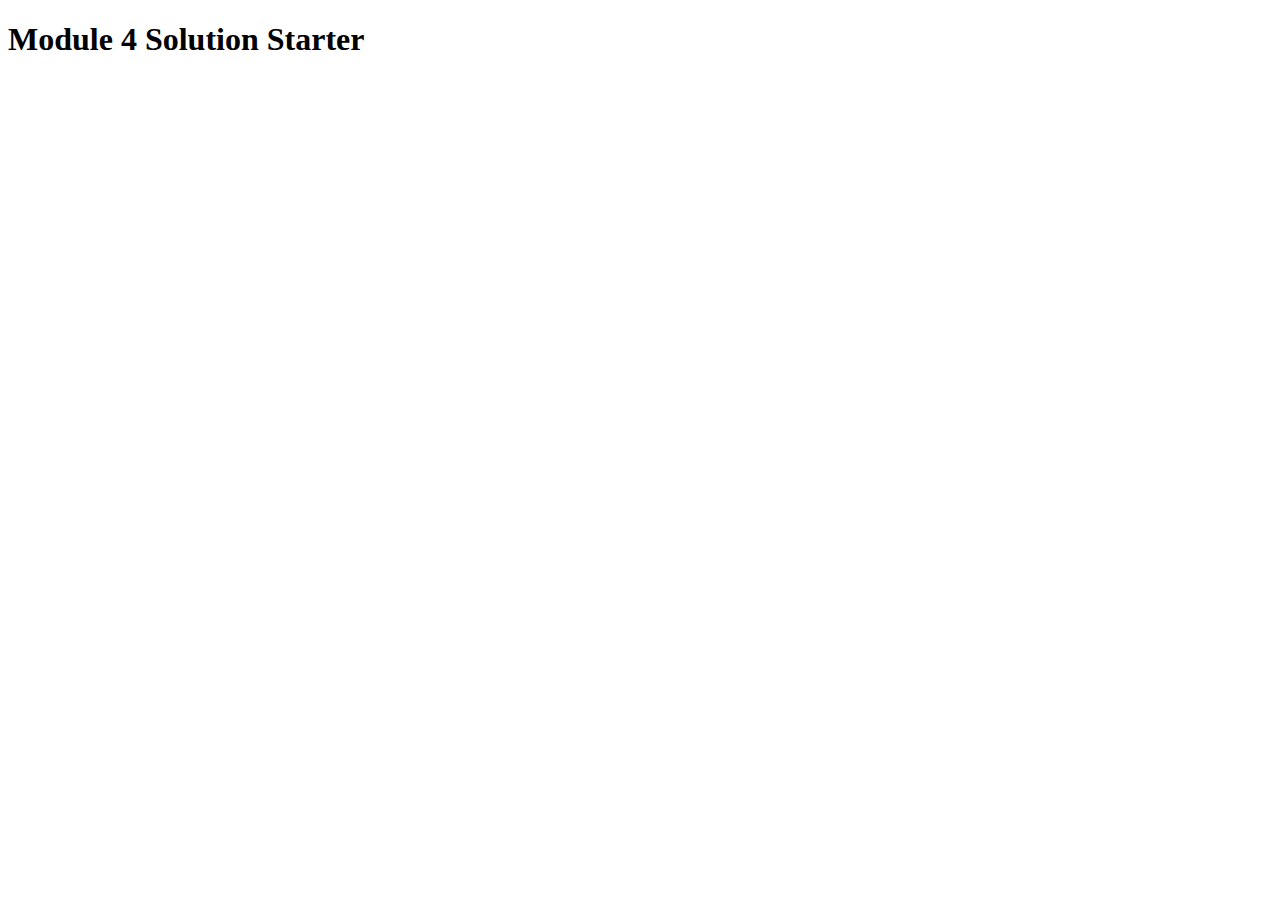
<file: Module_4_Solution/index.html>
<!DOCTYPE html>
<html>
    <head>
        <meta charset="utf-8">
        <title>Module 4 Solution</title>
        <script src="speakhello.js"></script>
        <script src="speakgoodbye.js"></script>
        <script src="script.js"></script>
    </head>
    <body>
        <h1>Module 4 Solution Starter</h1>
    </body>
</html>
</file>
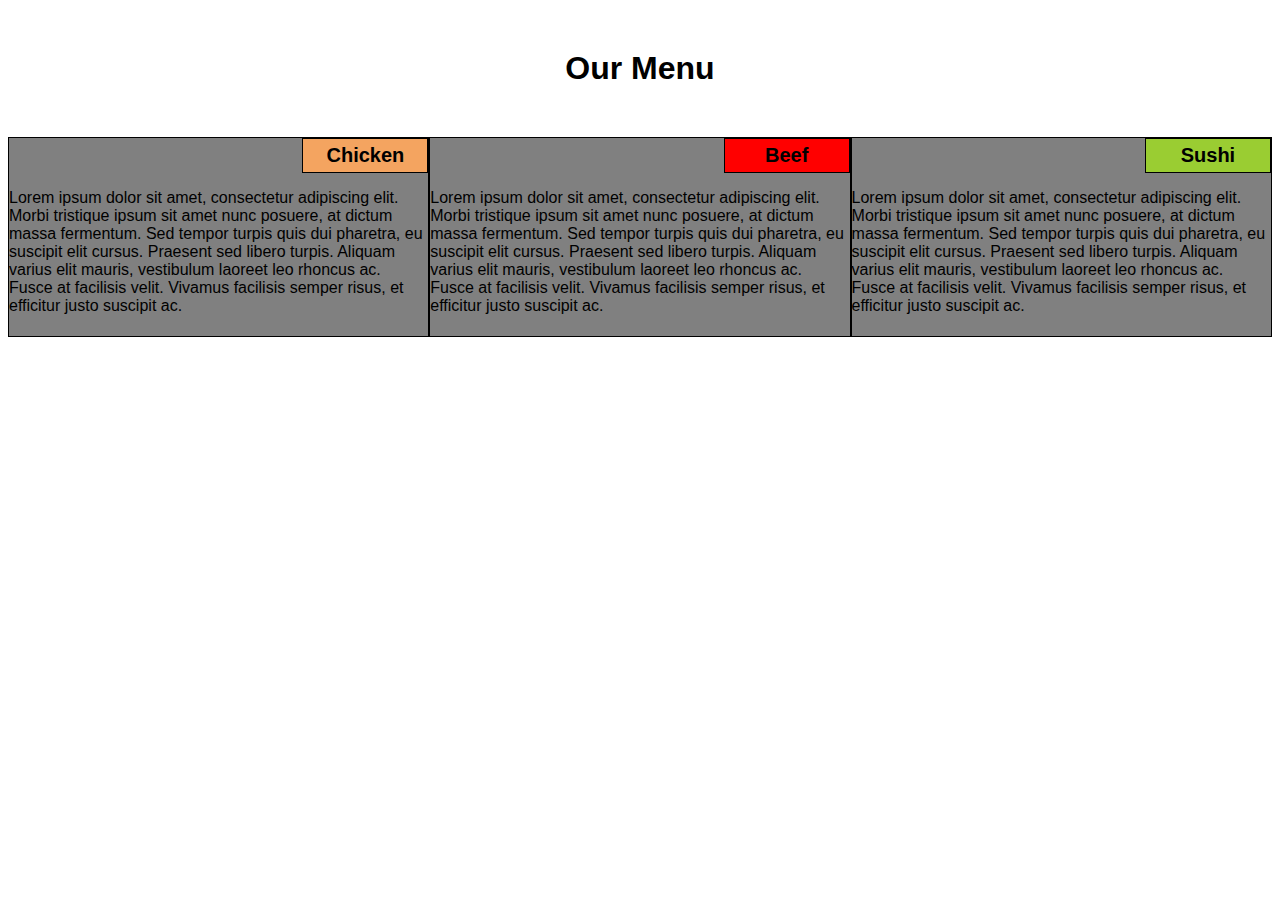
<file: Module_2_Assignment/module2.html>
<!Doctype html>
<html>
    <head>
        <meta charset="utf-8">
        <link rel="stylesheet" href="module2.css">
        <meta name="viewport" content="width=device-width, initial-scale=1">
        <title>Assignment Solution for module 2</title>
    </head>
        <body>
            <h1>Our Menu</h1>
            <div class="row">
                <div class="col-lg-4 col-md-6 col-sm-12">
                <section>
                <div class="Chicken">
                    Chicken
                </div>
                <p>
                    Lorem ipsum dolor sit amet, consectetur adipiscing elit. Morbi tristique ipsum sit amet nunc posuere, at dictum massa fermentum. Sed tempor turpis quis dui pharetra, eu suscipit elit cursus. Praesent sed libero turpis. Aliquam varius elit mauris, vestibulum laoreet leo rhoncus ac. Fusce at facilisis velit. Vivamus facilisis semper risus, et efficitur justo suscipit ac.
                </p>
                </section>
                </div>
                <div class="col-lg-4 col-md-6 col-sm-12">
                <section>
                <div class="Beef">
                    Beef
                </div>
                <p>
                    Lorem ipsum dolor sit amet, consectetur adipiscing elit. Morbi tristique ipsum sit amet nunc posuere, at dictum massa fermentum. Sed tempor turpis quis dui pharetra, eu suscipit elit cursus. Praesent sed libero turpis. Aliquam varius elit mauris, vestibulum laoreet leo rhoncus ac. Fusce at facilisis velit. Vivamus facilisis semper risus, et efficitur justo suscipit ac.
                </p>
                </section>
                </div>
                <div class="col-lg-4 col-md-12 col-sm-12">
                <section>
                <div class="Sushi">
                    Sushi
                </div>
                <p>
                    Lorem ipsum dolor sit amet, consectetur adipiscing elit. Morbi tristique ipsum sit amet nunc posuere, at dictum massa fermentum. Sed tempor turpis quis dui pharetra, eu suscipit elit cursus. Praesent sed libero turpis. Aliquam varius elit mauris, vestibulum laoreet leo rhoncus ac. Fusce at facilisis velit. Vivamus facilisis semper risus, et efficitur justo suscipit ac.
                </p>
                </section>
                </div>
            </div>
            
            
        </body>
    
</html>
</file>
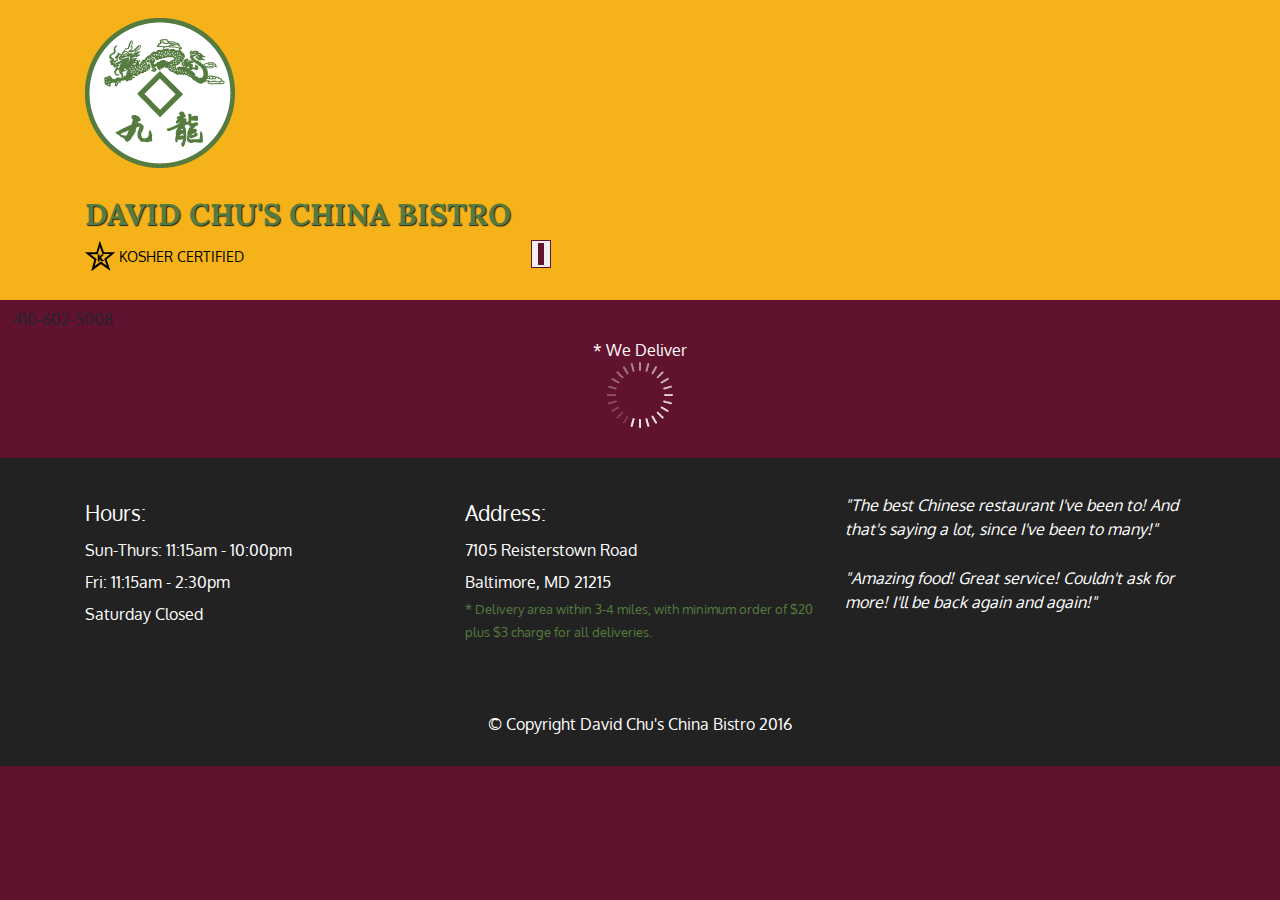
<file: Module_5_Solution/index5.html>
<!doctype html>
<html lang="en">
  <head>
    <meta charset="utf-8">
    <meta http-equiv="X-UA-Compatible" content="IE=edge">
    <meta name="viewport" content="width=device-width, initial-scale=1">
    <title>David Chu's China Bistro</title>
    <link rel="stylesheet" href="css/bootstrap.min.css">
    <link rel="stylesheet" href="css/styles.css">
    <link href='https://fonts.googleapis.com/css?family=Oxygen:400,300,700' rel='stylesheet' type='text/css'>
    <link href='https://fonts.googleapis.com/css?family=Lora' rel='stylesheet' type='text/css'>
  </head>
<body>
  <header>
    <nav id="header-nav" class="navbar navbar-default">
      <div class="container">
        <div class="navbar-header">
          <a href="index.html" class="pull-left visible-md visible-lg">
            <div id="logo-img" alt="Logo image"></div>
          </a>

          <div class="navbar-brand">
            <a href="index.html"><h1>David Chu's China Bistro</h1></a>
            <p>
              <img src="images/star-k-logo.png" alt="Kosher certification">
              <span>Kosher Certified</span>
            </p>
          </div>

          <button id="navbarToggle" type="button" class="navbar-toggle collapsed" data-toggle="collapse" data-target="#collapsable-nav" aria-expanded="false">
            <span class="sr-only">Toggle navigation</span>
            <span class="icon-bar"></span>
            <span class="icon-bar"></span>
            <span class="icon-bar"></span>
          </button>
        </div>
        
        <div id="collapsable-nav" class="collapse navbar-collapse">
           <ul id="nav-list" class="nav navbar-nav navbar-right">
            <li id="navHomeButton" class="visible-xs active">
              <a href="index.html">
                <span class="glyphicon glyphicon-home"></span> Home</a>
            </li>
            <li id="navMenuButton">
              <a href="#" onclick="$dc.loadMenuCategories();">
                <span class="glyphicon glyphicon-cutlery"></span><br class="hidden-xs"> Menu</a>
            </li>
            <li>
              <a href="#">
                <span class="glyphicon glyphicon-info-sign"></span><br class="hidden-xs"> About</a>
            </li>
            <li>
              <a href="#">
                <span class="glyphicon glyphicon-certificate"></span><br class="hidden-xs"> Awards</a>
            </li>
            <li id="phone" class="hidden-xs">
              <a href="tel:410-602-5008">
                <span>410-602-5008</span></a><div>* We Deliver</div>
            </li>
          </ul><!-- #nav-list -->
        </div><!-- .collapse .navbar-collapse -->
      </div><!-- .container -->
    </nav><!-- #header-nav -->
  </header>

  <div id="call-btn" class="visible-xs">
    <a class="btn" href="tel:410-602-5008">
    <span class="glyphicon glyphicon-earphone"></span>
    410-602-5008
    </a>
  </div>
  <div id="xs-deliver" class="text-center visible-xs">* We Deliver</div>

  <div id="main-content" class="container"></div>

  <footer class="panel-footer">
    <div class="container">
      <div class="row">
        <section id="hours" class="col-sm-4">
          <span>Hours:</span><br>
          Sun-Thurs: 11:15am - 10:00pm<br>
          Fri: 11:15am - 2:30pm<br>
          Saturday Closed
          <hr class="visible-xs">
        </section>
        <section id="address" class="col-sm-4">
          <span>Address:</span><br>
          7105 Reisterstown Road<br>
          Baltimore, MD 21215
          <p>* Delivery area within 3-4 miles, with minimum order of $20 plus $3 charge for all deliveries.</p>
          <hr class="visible-xs">
        </section>
        <section id="testimonials" class="col-sm-4">
          <p>"The best Chinese restaurant I've been to! And that's saying a lot, since I've been to many!"</p>
          <p>"Amazing food! Great service! Couldn't ask for more! I'll be back again and again!"</p>
        </section>
      </div>
      <div class="text-center">&copy; Copyright David Chu's China Bistro 2016</div>
    </div>
  </footer>

  <!-- jQuery (Bootstrap JS plugins depend on it) -->
  <script src="js/jquery-2.1.4.min.js"></script>
  <script src="js/bootstrap.min.js"></script>
  <script src="js/ajax-utils.js"></script>
  <script src="js/script.js"></script>
</body>
</html>
</file>
<file: Module_2_Assignment/module2.css>
* {
	box-sizing: border-box;
}


h1{
    text-align:center;
    color: black;
    font-family: sans-serif;
    margin-top: 50px;
    margin-bottom: 50px;
}

.container {
	margin-left: auto;
	margin-right: auto;
	margin-top: 10px;
	margin-bottom: 10px;
	padding: 10px;
}

section {
	border:	1px solid black;
	background-color: gray;
	width: 100%;
	height: 200px;
	font-family: Helvetica;
	color: black;
	position: relative;
    overflow: auto;
    float:left;
}
.Chicken {
	border: 1px solid black;
	text-align: center;
	width: 30%;
	margin-left: 70%;
	font-family: Georgia,sans-serif;
	font-weight: bold;
	font-size: 125%;
	margin-bottom: 0;
	margin-top: 0;
	padding: 5px;
	background-color: sandybrown;
}

.Beef {
	border: 1px solid black;
	text-align: center;
	width: 30%;
	margin-left: 70%;
	font-family: Georgia,sans-serif;
	font-weight: bold;
	font-size: 125%;
	margin-bottom: 0;
	margin-top: 0;
	padding: 5px;
	background-color: red;
}

.Sushi {
	border: 1px solid black;
	text-align: center;
	width: 30%;
	margin-left: 70%;
	font-family: Georgia,sans-serif;
	font-weight: bold;
	font-size: 125%;
	margin-bottom: 0;
	margin-top: 0;
	background-color: yellowgreen;
	padding: 5px;
}


.row{
    width=100%;
}
@media (min-width: 992px) {
    .col-lg-1, .col-lg-2, .col-lg-3, .col-lg-4, .col-lg-5, .col-lg-6, .col-lg-7, .col-lg-8, .col-lg-9, .col-lg-10, .col-lg-11, .col-lg-12 {
      float: left;
    }
  
    .col-lg-1 {
      width: 8.33%;
    }
    .col-lg-2 {
      width: 16.66%;
    }
    .col-lg-3 {
      width: 25%;
    }
    .col-lg-4 {
      width: 33.33%;
    }
    .col-lg-5 {
      width: 41.66%;
    }
    .col-lg-6 {
      width: 50%;
    }
    .col-lg-7 {
      width: 58.33%;
    }
    .col-lg-8 {
      width: 66.66%;
    }
    .col-lg-9 {
      width: 74.99%;
    }
    .col-lg-10 {
      width: 83.33%;
    }
    .col-lg-11 {
      width: 91.66%;
    }
    .col-lg-12 {
      width: 100%;
    }
  
  }
  
  
  @media (min-width: 768px) and (max-width: 991px) {
    .col-md-1, .col-md-2, .col-md-3, .col-md-4, .col-md-5, .col-md-6, .col-md-7, .col-md-8, .col-md-9, .col-md-10, .col-md-11, .col-md-12 {
      float: left;
    }
  
    .col-md-1 {
      width: 8.33%;
    }
    .col-md-2 {
      width: 16.66%;
    }
    .col-md-3 {
      width: 25%;
    }
    .col-md-4 {
      width: 33.33%;
    }
    .col-md-5 {
      width: 41.66%;
    }
    .col-md-6 {
      width: 50%;
    }
    .col-md-7 {
      width: 58.33%;
    }
    .col-md-8 {
      width: 66.66%;
    }
    .col-md-9 {
      width: 74.99%;
    }
    .col-md-10 {
      width: 83.33%;
    }
    .col-md-11 {
      width: 91.66%;
    }
    .col-md-12 {
      width: 100%;
    }
  }
  
  
  @media (max-width: 768px) {
    .col-sm-1, .col-sm-2, .col-sm-3, .col-sm-4, .col-sm-5, .col-sm-6, .col-sm-7, .col-sm-8, .col-sm-9, .col-sm-10, .col-sm-11, .col-sm-12 {
       float: left;
    }
  
    .col-sm-1 {
      width: 8.33%;
    }
    .col-sm-2 {
      width: 16.66%;
    }
    .col-sm-3 {
      width: 25%;
    }
    .col-sm-4 {
      width: 33.33%;
    }
    .col-sm-5 {
      width: 41.66%;
    }
    .col-sm-6 {
      width: 50%;
    }
    .col-sm-7 {
      width: 58.33%;
    }
    .col-sm-8 {
      width: 66.66%;
    }
    .col-sm-9 {
      width: 74.99%;
    }
    .col-sm-10 {
      width: 83.33%;
    }
    .col-sm-11 {
      width: 91.66%;
    }
    .col-sm-12 {
      width: 100%;
    }
  }
</file>
<file: Module_5_Solution/css/styles.css>
body {
  font-size: 16px;
  color: #fff;
  background-color: #61122f;
  font-family: 'Oxygen', sans-serif;
}

/** HEADER **/
#header-nav {
  background-color: #f6b319;
  border-radius: 0;
  border: 0;
}

#logo-img {
  background: url('../images/restaurant-logo_large.png') no-repeat;
  width: 150px;
  height: 150px;
  margin: 10px 15px 10px 0;
}

.navbar-brand {
  padding-top: 25px;
}
.navbar-brand h1 { /* Restaurant name */
  font-family: 'Lora', serif;
  color: #557c3e;
  font-size: 1.5em;
  text-transform: uppercase;
  font-weight: bold;
  text-shadow: 1px 1px 1px #222;
  margin-top: 0;
  margin-bottom: 0;
  line-height: .75;
}
.navbar-brand a:hover, .navbar-brand a:focus {
  text-decoration: none;
}
.navbar-brand p { /* Kosher cert */
  color: #000;
  text-transform: uppercase;
  font-size: .7em;
  margin-top: 15px;
}
.navbar-brand p span { /* Star-K */
  vertical-align: middle;
}

#nav-list {
  margin-top: 10px;
}
#nav-list a {
  color: #951C49;
  text-align: center;
}
#nav-list a:hover {
  background: #E7E7E7;
}
#nav-list a span {
  font-size: 1.8em;
}

#phone {
  margin-top: 5px;
}
#phone a { /* Phone number */
  text-align: right;
  padding-bottom: 0;
}
#phone div { /* We Deliver */
  color: #557c3e;
  text-align: right;
  padding-right: 15px;
}

.navbar-header button.navbar-toggle, .navbar-header .icon-bar {
  border: 1px solid #61122f;
}
.navbar-header button.navbar-toggle {
  clear: both;
  margin-top: -30px;
}
/* END HEADER */

/* FOOTER */
.panel-footer {
  margin-top: 30px;
  padding-top: 35px;
  padding-bottom: 30px;
  background-color: #222;
  border-top: 0;
}
.panel-footer div.row {
  margin-bottom: 35px;
}
#hours, #address {
  line-height: 2;
}
#hours > span, #address > span {
  font-size: 1.3em;
}
#address p {
  color: #557c3e;
  font-size: .8em;
  line-height: 1.8;
}
#testimonials {
  font-style: italic;
}
#testimonials p:nth-child(2) {
  margin-top: 25px;
}
/* END FOOTER */



/* HOME PAGE */
.container .jumbotron {
  box-shadow: 0 0 50px #3F0C1F;
  border: 2px solid #3F0C1F;
}

#menu-tile, #specials-tile, #map-tile {
  height: 250px;
  width: 100%;
  margin-bottom: 15px;
  position: relative;
  border: 2px solid #3F0C1F;
  overflow: hidden;
}
#menu-tile:hover, #specials-tile:hover, #map-tile:hover {
  box-shadow: 0 1px 5px 1px #cccccc;
}
#menu-tile {
  background: url('../images/menu-tile.jpg') no-repeat;
  background-position: center;
}
#specials-tile {
  background: url('../images/specials-tile.jpg') no-repeat;
  background-position: center;
}
#menu-tile span, #specials-tile span, #map-tile span {
  position: absolute;
  bottom: 0;
  right: 0;
  width: 100%;
  text-align: center;
  font-size: 1.6em;
  text-transform: uppercase;
  background-color: #000;
  color: #fff;
  opacity: .8;
}
/* END HOME PAGE */

/* MENU CATEGORIES PAGE */
.category-tile { 
  position: relative;
  border: 2px solid #3F0C1F;
  overflow: hidden;
  width: 200px;
  height: 200px;
  margin: 0 auto 15px;
}
.category-tile span {
  position: absolute;
  bottom: 0;
  right: 0;
  width: 100%;
  text-align: center;
  font-size: 1.2em;
  text-transform: uppercase;
  background-color: #000;
  color: #fff;
  opacity: .8;
}
.category-tile:hover {
  box-shadow: 0 1px 5px 1px #cccccc;
}

#menu-categories-title + div {
  margin-bottom: 50px;
}
/* END MENU CATEGORIES PAGE */

/* SINGLE CATEGORY PAGE */
.menu-item-tile {
  margin-bottom: 25px;
}
.menu-item-tile hr {
  width: 80%;
}
.menu-item-tile .menu-item-price {
  font-size: 1.1em;
  text-align: right;
  margin-top: -15px;
  margin-right: -15px;
}
.menu-item-tile .menu-item-price span {
  font-size: .6em;
}
.menu-item-photo {
  position: relative;
  border: 2px solid #3F0C1F; 
  overflow: hidden;
  padding: 0;
  margin-right: -15px;
  margin-left: auto;
  margin-bottom: 20px;
  max-width: 250px;
}
.menu-item-photo div {
  position: absolute;
  bottom: 0;
  right: 0;
  width: 80px;
  background-color: #557c3e;
  text-align: center;
}
.menu-item-description {
  padding-right: 30px;
}
h3.menu-item-title {
  margin: 0 0 10px;
}
.menu-item-details {
  font-size: .9em;
  font-style: italic;
}
/* END SINGLE CATEGORY PAGE */


/********** Large devices only **********/
@media (min-width: 1200px) {
  .container .jumbotron {
    background: url('../images/jumbotron_1200.jpg') no-repeat;
    height: 675px;
  }
}

/********** Medium devices only **********/
@media (min-width: 992px) and (max-width: 1199px) {
  /* Header */
  #logo-img {
    background: url('../images/restaurant-logo_medium.png') no-repeat;
    width: 100px;
    height: 100px;
    margin: 5px 5px 5px 0;
  }
  /* End Header */

  /* Home Page */
  .container .jumbotron {
    background: url('../images/jumbotron_992.jpg') no-repeat;
    height: 558px;
  }
  /* End Home Page */
}

/********** Small devices only **********/
@media (min-width: 768px) and (max-width: 991px) {
  /* Home Page */
  .container .jumbotron {
    background: url('../images/jumbotron_768.jpg') no-repeat;
    height: 432px;
  }
  /* End Home Page */
}

/********** Extra small devices only **********/
@media (max-width: 767px) {
  /* Header */
  .navbar-brand {
    padding-top: 10px;
    height: 80px;
  }
  .navbar-brand h1 { /* Restaurant name */
    padding-top: 10px;
    font-size: 5vw; /* 1vw = 1% of viewport width */
  }
  .navbar-brand p { /* Kosher cert */
    font-size: .6em;
    margin-top: 12px;
  }
  .navbar-brand p img { /* Star-K */
    height: 20px;
  }

  #collapsable-nav a { /* Collapsed nav menu text */
    font-size: 1.2em;
  }
  #collapsable-nav a span { /* Collapsed nav menu glyph */
    font-size: 1em;
    margin-right: 5px;
  }

  #call-btn > a {
    font-size: 1.5em;
    display: block;
    margin: 0 20px;
    padding: 10px;
    border: 2px solid #fff;
    background-color: #f6b319;
    color: #951c49;
  }
  #xs-deliver {
    margin-top: 5px;
    font-size: .7em;
    letter-spacing: .1em;
    text-transform: uppercase;
  }
  /* End Header */

  /* Footer */
  .panel-footer section {
    margin-bottom: 30px;
    text-align: center;
  }
  .panel-footer section:nth-child(3) {
    margin-bottom: 0; /* margin already exists on the whole row */
  }
  .panel-footer section hr {
    width: 50%;
  }
  /* End Footer */

  /* Home Page */
  .container .jumbotron {
    margin-top: 30px;
    padding: 0;
  }
  #menu-tile, #specials-tile {
    width: 360px;
    margin: 0 auto 15px;
  }

  .menu-item-photo {
    margin-right: auto;
  }
  .menu-item-tile .menu-item-price {
    text-align: center;
  }
  .menu-item-description {
    text-align: center;;
  }
}


/********** Super extra small devices Only :-) (e.g., iPhone 4) **********/
@media (max-width: 479px) {
  /* Header */
  .navbar-brand h1 { /* Restaurant name */
    padding-top: 5px;
    font-size: 6vw;
  }
  /* End Header */
  
  /* Home page */
  #menu-tile, #specials-tile {
    width: 280px;
    margin: 0 auto 15px;
  }

  .col-xxs-12 {
    position: relative;
    min-height: 1px;
    padding-right: 15px;
    padding-left: 15px;
    float: left;
    width: 100%;
  }
}
</file>
